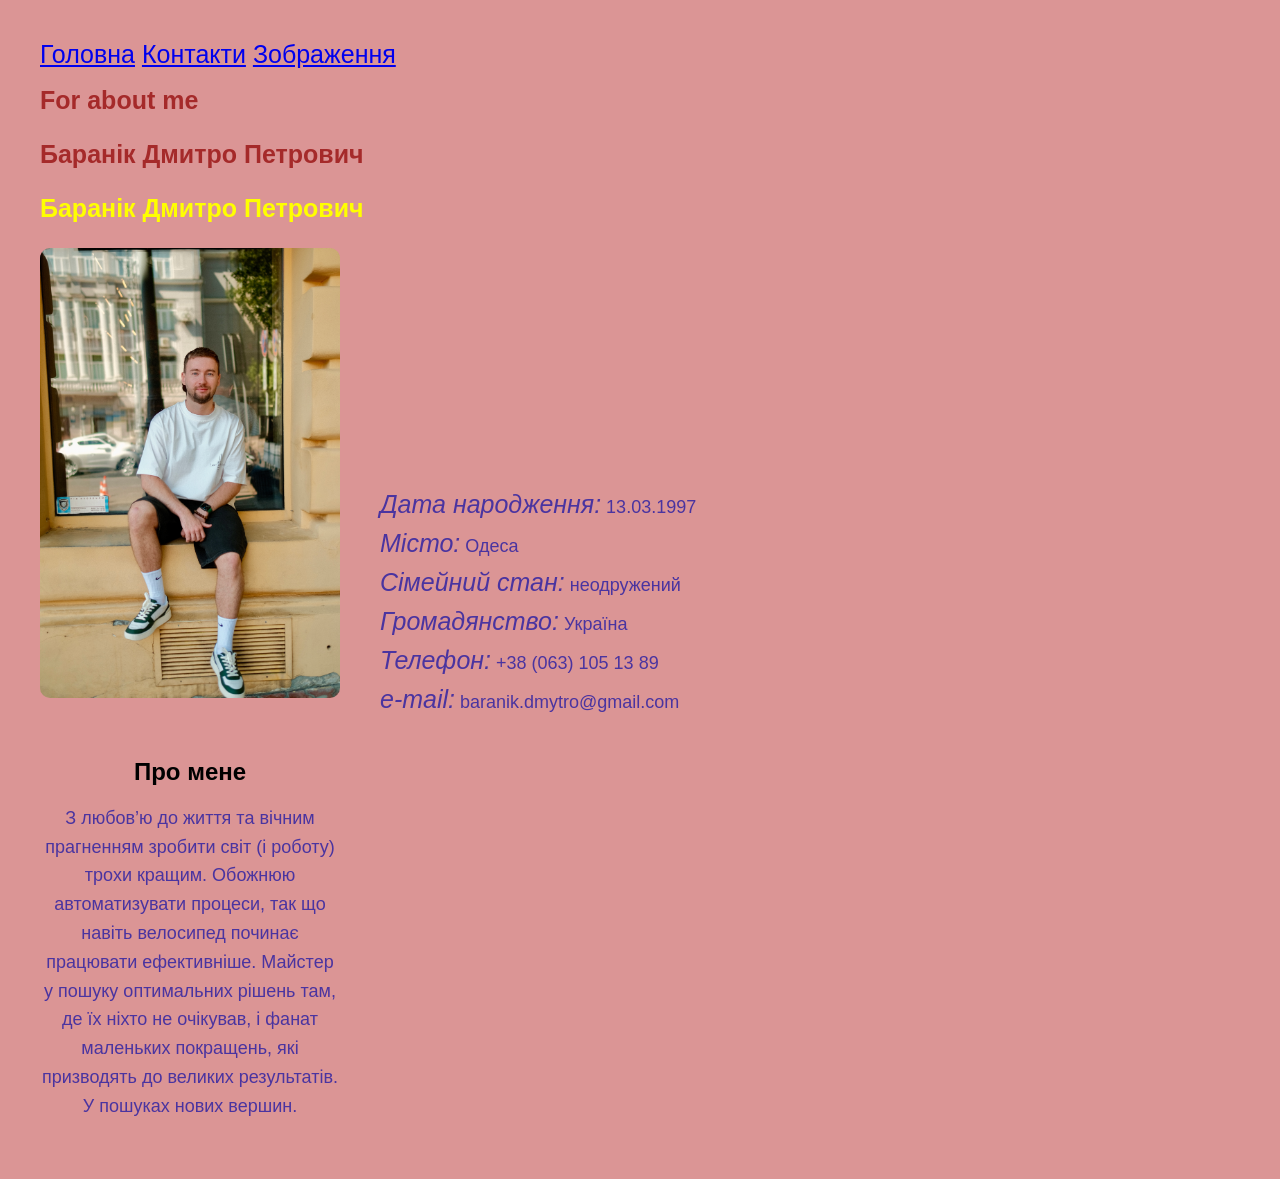
<file: index.html>
<!DOCTYPE html>
<html>
    <head>
        <meta charset="utf-8">
        <title>ДЗ 21.1</title>
        <link href="style.css" type="text/css" rel="stylesheet">
        <style type="text/css">
            /* p{color:rgb(48, 196, 53)}
            body{background-color: rgb(236, 241, 242);} */

            body {
                font-family: Arial, sans-serif;
                margin: 40px;
            }
            .main-container {
                display: flex;
                gap: 40px;
            }
            .left-side {
                display: flex;
                flex-direction: column;
                align-items: center;
            }
            .profile-photo img {
                width: 300px;
                border-radius: 10px;
            }
            .about-me {
                margin-top: 30px;
                max-width: 300px;
                text-align: center;
            }
            .about-me h3 {
                font-size: 24px;
                font-weight: bold;
                margin-bottom: 15px;
            }
            .about-me p {
                font-size: 18px;
                line-height: 1.6;
            }
            .profile-info {
                max-width: 500px;
            }
            .profile-info h2 {
                font-style: italic;
                font-weight: bold;
                margin-bottom: 20px;
            }
            .profile-info p {
                font-size: 18px;
                margin: 10px 0;
            }
            .profile-info span {
                font-style: italic;
            }
        </style>

    </head>
    <body>
        <nav>
            <a href="./index.html">Головна</a>
            <a href="./Pages/Contact.html">Контакти</a>
            <a href="./Pages/Galary.html">Зображення</a>
        </nav>
        <h1 class="head">For about me</h1>
        <h3 class="head">Баранік Дмитро Петрович</h3> 
        <h3 id="head3">Баранік Дмитро Петрович</h3> 
    <div class="main-container">
        <div class="left-side">
            <div class="profile-photo">
                <img src="./Photo/DSCF1162.jpg" alt="Фото профілю">
            </div>
             <div class="about-me">
                <h3>Про мене</h3>
                <p>
                        З любов’ю до життя та вічним прагненням зробити світ (і роботу) трохи кращим.
                        Обожнюю автоматизувати процеси, так що навіть велосипед починає працювати ефективніше.
                        Майстер у пошуку оптимальних рішень там, де їх ніхто не очікував, і фанат маленьких покращень,
                        які призводять до великих результатів. У пошуках нових вершин.
                </p>
            </div>
        </div>
            
        <div class="profile-info">
            <br>
            <br>
            <br>
            <br>
            <br>
            <br>
            <br>
            <br>
            <p><span>Дата народження:</span> 13.03.1997</p>
            <p><span>Місто:</span> Одеса</p>
            <p><span>Сімейний стан:</span> неодружений</p>
            <p><span>Громадянство:</span> Україна</p>
            <p><span>Телефон:</span> +38 (063) 105 13 89</p>
            <p><span>e-mail:</span> baranik.dmytro@gmail.com</p>
        </div>
    </div>

    </body>
</html>
</file>
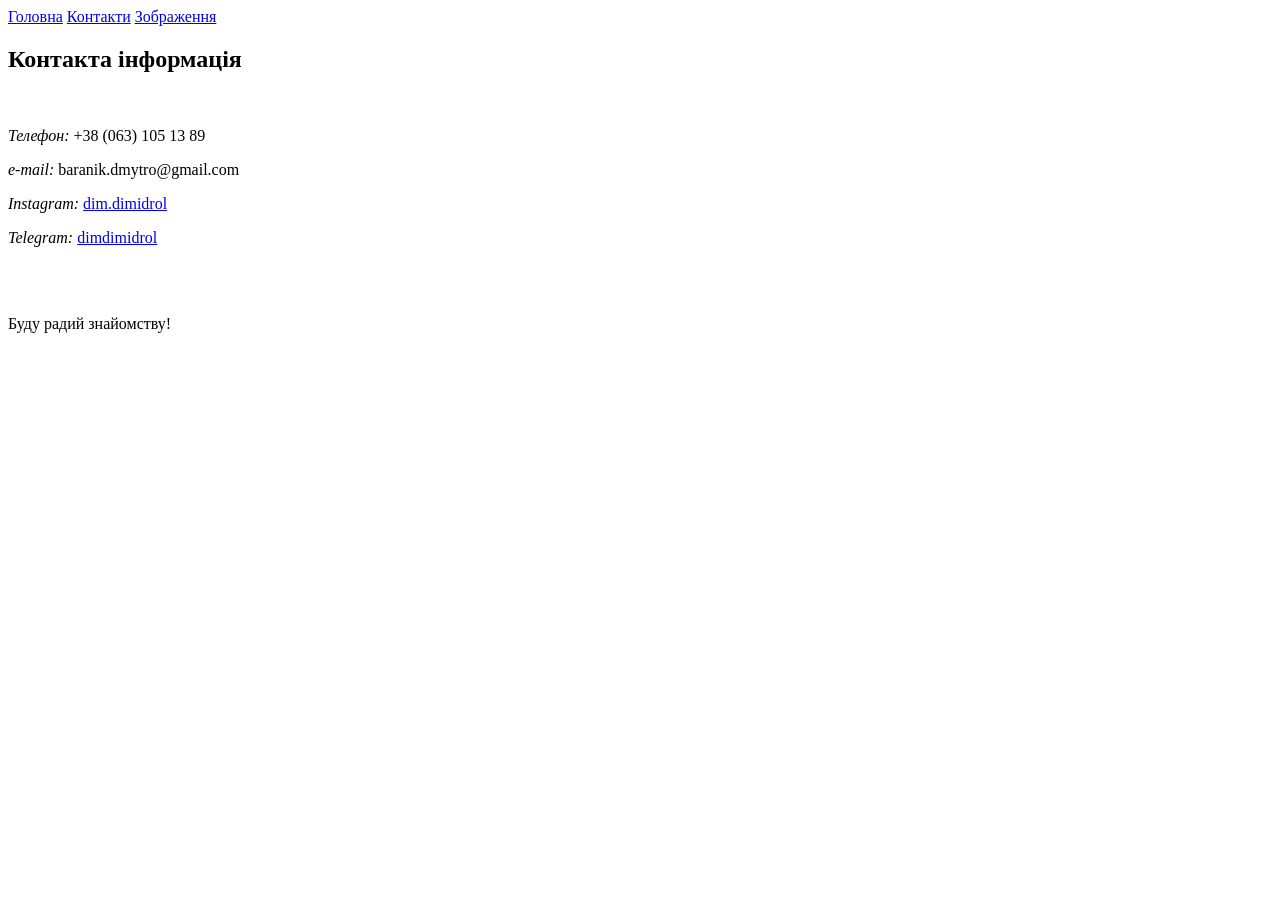
<file: Pages/Contact.html>
<!DOCTYPE html>
<html lang="en">
<head>
    <meta charset="UTF-8">
    <title>Контакти</title>
</head>
<body>
    <nav>
        <a href="../index.html">Головна</a>
        <a href="./Contact.html">Контакти</a>
        <a href="./Galary.html">Зображення</a>
    </nav>
    <h2>Контакта інформація</h2>
    <br>
    <p><em>Телефон:</em> +38 (063) 105 13 89</p>
    <p><em>e-mail:</em> baranik.dmytro@gmail.com</p>
    <p><em>Instagram:</em> <a href="https://www.instagram.com/dim.dimidrol?igsh=MWVrOTZ5bWptaTg4dQ%3D%3D&utm_source=qr" target="_blank">dim.dimidrol</a></p>
    <p><em>Telegram:</em> <a href="https://t.me/dimdimidrol" target="_blank">dimdimidrol</a></p>
    <br>
    <br>
    <p>Буду радий знайомству!</p>

</body>
</html>
</file>
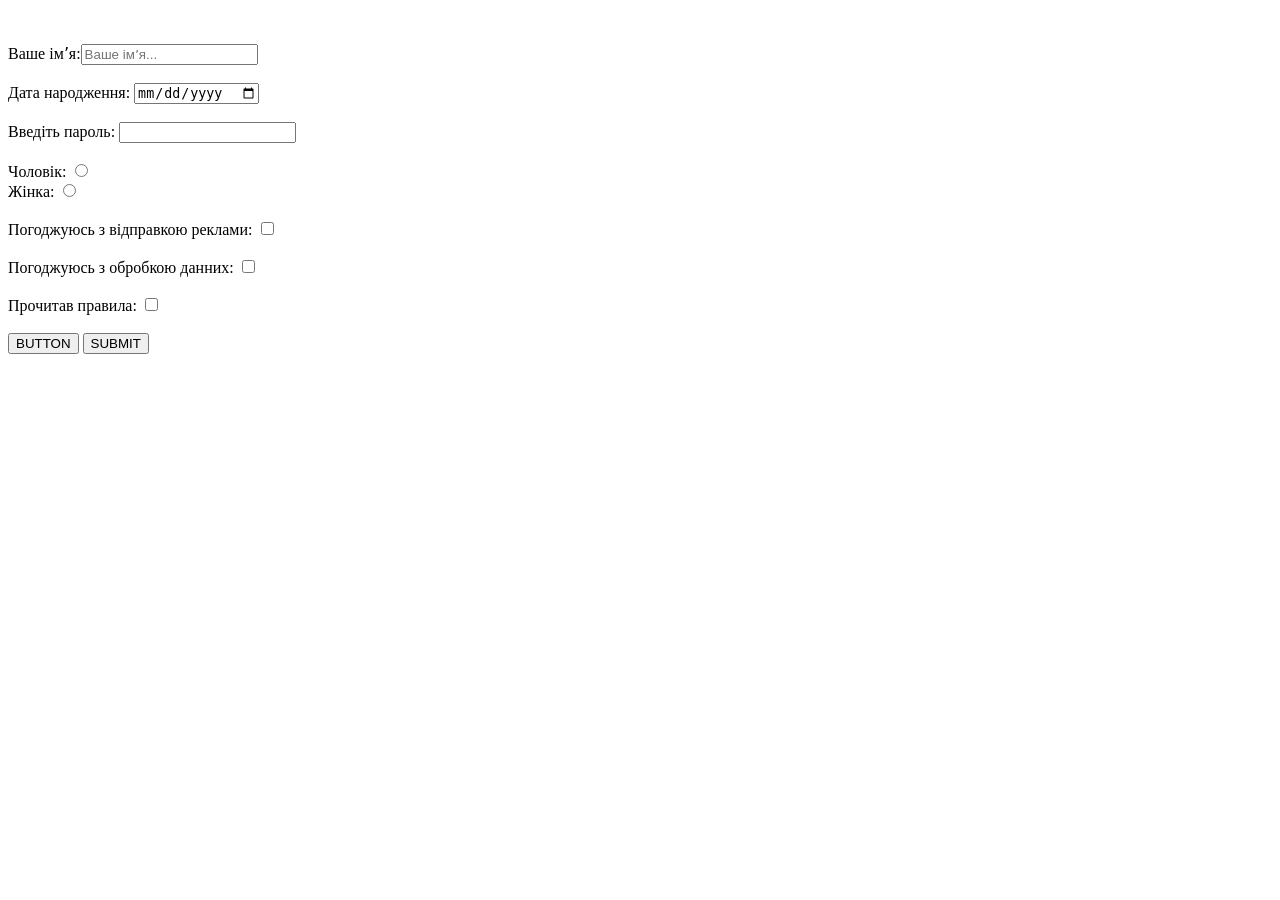
<file: Pages/form.html>
<!DOCTYPE html>
<html lang="en">
<head>
    <meta charset="UTF-8">
    <meta name="viewport" content="width=device-width, initial-scale=1.0">
    <title>Form</title>
</head>
<body>
    <form method="post">
        <br><br>
        <label for="name">Ваше імʼя:</label><input type="text" placeholder="Ваше імʼя..." maxlength="5" id="name">
        <br><br>
        <label>Дата народження: </label> <input type="date">
        <br><br>
        <label>Введіть пароль: </label> <input type="password">
        <br><br>
        <label>Чоловік: </label> <input type="radio" name="Gender">
        <br>
        <label>Жінка: </label> <input type="radio" name="Gender">
        <br><br>
        <label>Погоджуюсь з відправкою реклами: </label> <input type="checkbox">
        <br><br>
        <label>Погоджуюсь з обробкою данних: </label> <input type="checkbox">
        <br><br>
        <label>Прочитав правила: </label> <input type="checkbox">
        <br><br>
        <input type="button" value="BUTTON">
        <input type="submit" value="SUBMIT">


    </form>
    
</body>
</html>
</file>
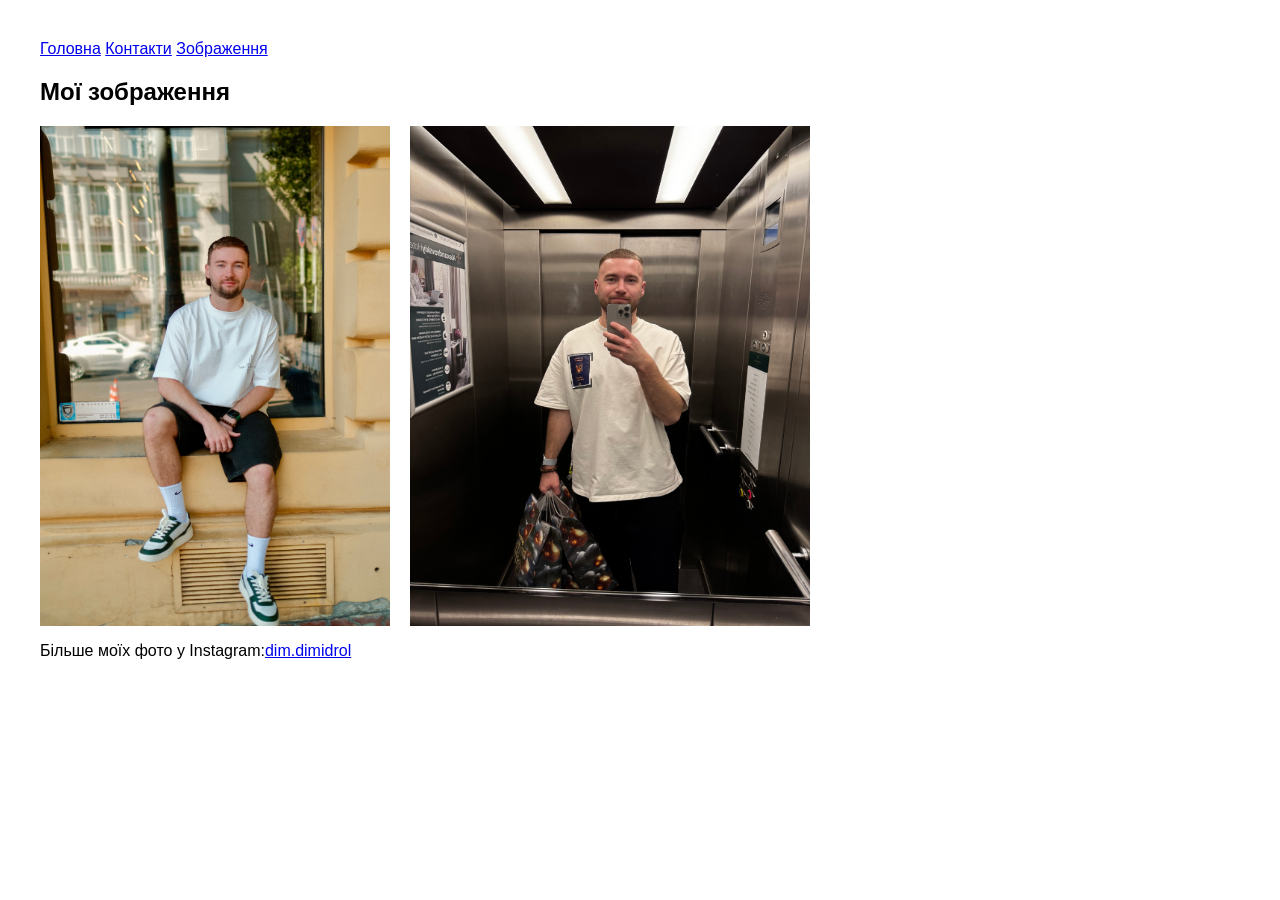
<file: Pages/Galary.html>
<!DOCTYPE html>
<html lang="en">
<head>
    <meta charset="UTF-8">
    <title>Контакти</title>
    <style>
        body {
            font-family: Arial, sans-serif;
            margin: 40px;
        }
        .main-container {
            display: flex;
            gap: 40px;
        }
        .left-side {
            display: flex;
            flex-direction: column;
            align-items: center;
        }
        .profile-photo img {
            width: 300px;
            border-radius: 10px;
        }
        .about-me {
            margin-top: 30px;
            max-width: 300px;
            text-align: center;
        }
        .about-me h3 {
            font-size: 24px;
            font-weight: bold;
            margin-bottom: 15px;
        }
        .about-me p {
            font-size: 18px;
            line-height: 1.6;
        }
        .profile-info {
            max-width: 500px;
        }
        .profile-info h2 {
            font-style: italic;
            font-weight: bold;
            margin-bottom: 20px;
        }
        .profile-info p {
            font-size: 18px;
            margin: 10px 0;
        }
        .profile-info span {
            font-style: italic;
        }
    </style>
</head>
<body>
    <nav>
        <a href="../index.html">Головна</a>
        <a href="./Contact.html">Контакти</a>
        <a href="./Galary.html">Зображення</a>
    </nav>

    <h2>Мої зображення</h2>

    <div style="display: flex; gap: 20px;">
        <img src="../Photo/DSCF1162.jpg" width="350" height="500" alt="Фото 1">
        <img src="../Photo/IMG_1123.jpg" width="400" height="500" alt="Фото 2">
    </div>

    <p>Більше моїх фото у Instagram:<a href="https://www.instagram.com/dim.dimidrol?igsh=MWVrOTZ5bWptaTg4dQ%3D%3D&utm_source=qr" target="_blank">dim.dimidrol</a></p>
</body>
</html>
</file>
<file: style.css>
p{color:rgb(74, 52, 160)}
body{background-color: rgb(219, 149, 149);}
.head{color: brown;}
#head3{color: yellow;}
*{font-size: 25px;;}
</file>
